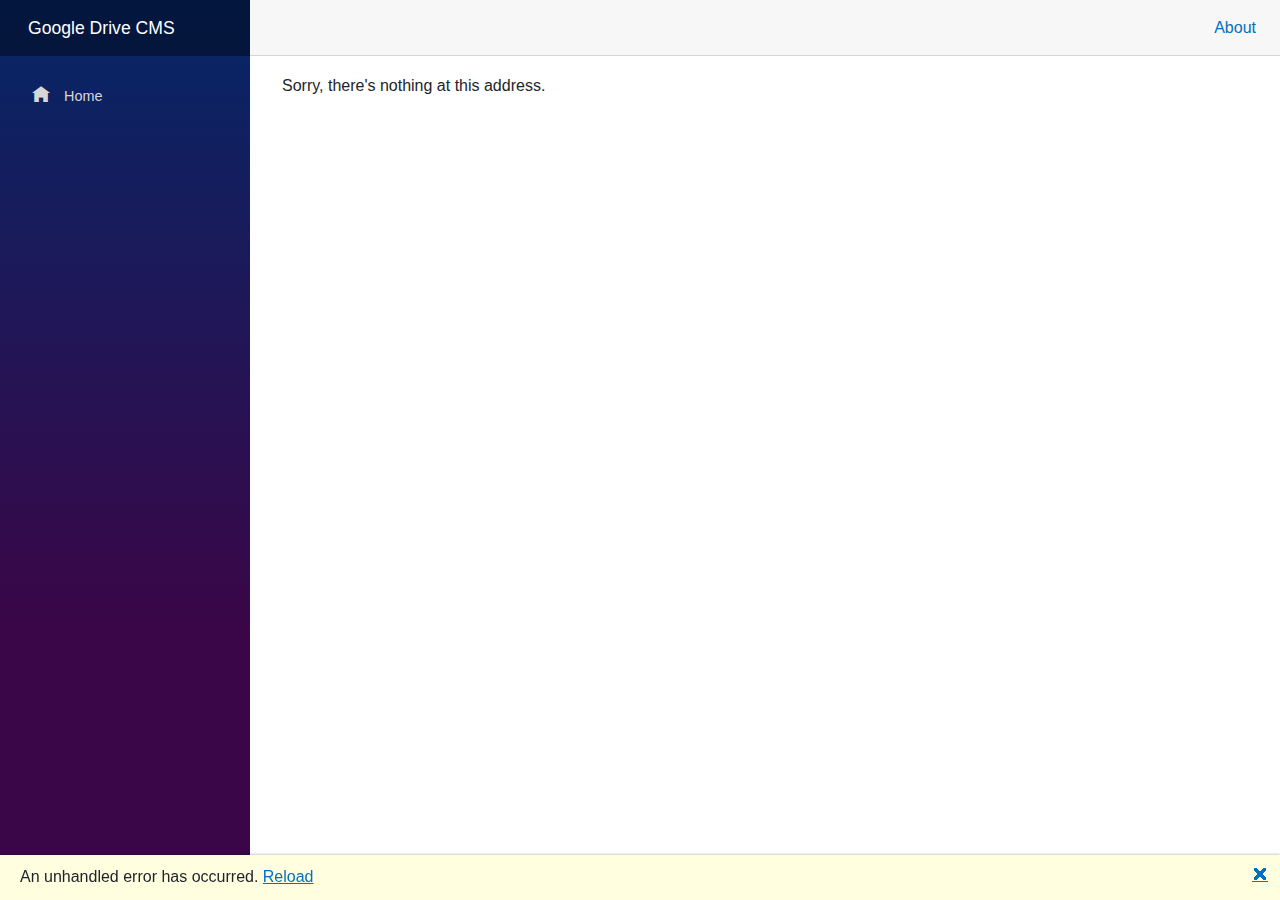
<file: Google Drive CMS/wwwroot/index.html>
<!DOCTYPE html>
<html lang="en">

<head>
    <meta charset="utf-8" />
    <meta name="viewport" content="width=device-width, initial-scale=1.0, maximum-scale=1.0, user-scalable=no" />
    <title>Google Drive CMS</title>
    <base href="/" />
    <link href="css/bootstrap/bootstrap.min.css" rel="stylesheet" />
    <link href="css/app.css" rel="stylesheet" />
    <link rel="icon" type="image/png" href="favicon.png" />
    <link href="Google Drive CMS.styles.css" rel="stylesheet" />
    <link href="manifest.json" rel="manifest" />
    <link rel="apple-touch-icon" sizes="512x512" href="icon-512.png" />
    <link rel="apple-touch-icon" sizes="192x192" href="icon-192.png" />
    <!-- Start Single Page Apps for GitHub Pages -->
    <script type="text/javascript">
        (function (l) {
            if (l.search[1] === '/') {
                var decoded = l.search.slice(1).split('&').map(function (s) {
                    return s.replace(/~and~/g, '&')
                }).join('?');
                window.history.replaceState(null, null,
                    l.pathname.slice(0, -1) + decoded + l.hash
                );
            }
        }(window.location))
    </script>
    <!-- End Single Page Apps for GitHub Pages -->
</head>

<body>
    <div id="app">
        <svg class="loading-progress">
            <circle r="40%" cx="50%" cy="50%" />
            <circle r="40%" cx="50%" cy="50%" />
        </svg>
        <div class="loading-progress-text"></div>
    </div>

    <div id="blazor-error-ui">
        An unhandled error has occurred.
        <a href="" class="reload">Reload</a>
        <a class="dismiss">🗙</a>
    </div>
    <script src="_framework/blazor.webassembly.js"></script>
    <script>navigator.serviceWorker.register('service-worker.js');</script>
</body>

</html>
</file>
<file: Google Drive CMS/wwwroot/css/app.css>
@import url('open-iconic/font/css/open-iconic-bootstrap.min.css');

html, body {
    font-family: 'Helvetica Neue', Helvetica, Arial, sans-serif;
}

h1:focus {
    outline: none;
}

a, .btn-link {
    color: #0071c1;
}

.btn-primary {
    color: #fff;
    background-color: #1b6ec2;
    border-color: #1861ac;
}

.btn:focus, .btn:active:focus, .btn-link.nav-link:focus, .form-control:focus, .form-check-input:focus {
  box-shadow: 0 0 0 0.1rem white, 0 0 0 0.25rem #258cfb;
}

.content {
    padding-top: 1.1rem;
}

.valid.modified:not([type=checkbox]) {
    outline: 1px solid #26b050;
}

.invalid {
    outline: 1px solid red;
}

.validation-message {
    color: red;
}

#blazor-error-ui {
    background: lightyellow;
    bottom: 0;
    box-shadow: 0 -1px 2px rgba(0, 0, 0, 0.2);
    display: none;
    left: 0;
    padding: 0.6rem 1.25rem 0.7rem 1.25rem;
    position: fixed;
    width: 100%;
    z-index: 1000;
}

    #blazor-error-ui .dismiss {
        cursor: pointer;
        position: absolute;
        right: 0.75rem;
        top: 0.5rem;
    }

.blazor-error-boundary {
    background: url([data-uri]) no-repeat 1rem/1.8rem, #b32121;
    padding: 1rem 1rem 1rem 3.7rem;
    color: white;
}

    .blazor-error-boundary::after {
        content: "An error has occurred."
    }

.loading-progress {
    position: relative;
    display: block;
    width: 8rem;
    height: 8rem;
    margin: 20vh auto 1rem auto;
}

    .loading-progress circle {
        fill: none;
        stroke: #e0e0e0;
        stroke-width: 0.6rem;
        transform-origin: 50% 50%;
        transform: rotate(-90deg);
    }

        .loading-progress circle:last-child {
            stroke: #1b6ec2;
            stroke-dasharray: calc(3.141 * var(--blazor-load-percentage, 0%) * 0.8), 500%;
            transition: stroke-dasharray 0.05s ease-in-out;
        }

.loading-progress-text {
    position: absolute;
    text-align: center;
    font-weight: bold;
    inset: calc(20vh + 3.25rem) 0 auto 0.2rem;
}

    .loading-progress-text:after {
        content: var(--blazor-load-percentage-text, "Loading");
    }
</file>
